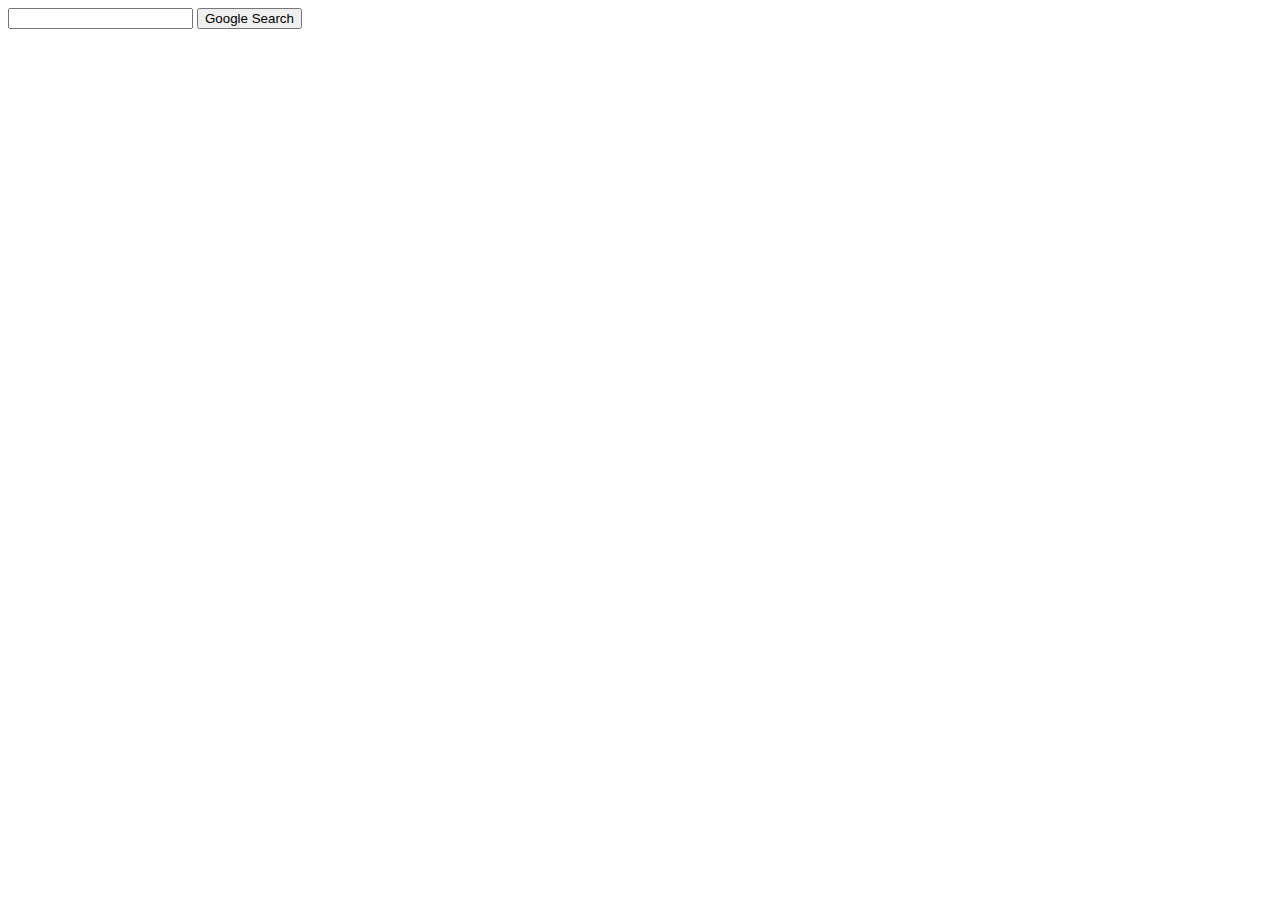
<file: project0_advanced_search.html>
<!DOCTYPE html>
<html lang="en">
    <head>
        <title>Search</title>
    
    </head>
    <body>
        <form action="https://google.com/advanced_search">
            <input type="text" name="as_q"> 
            <input type="submit" value="Google Search">
        </form>    
    </body>
</html>
</file>
